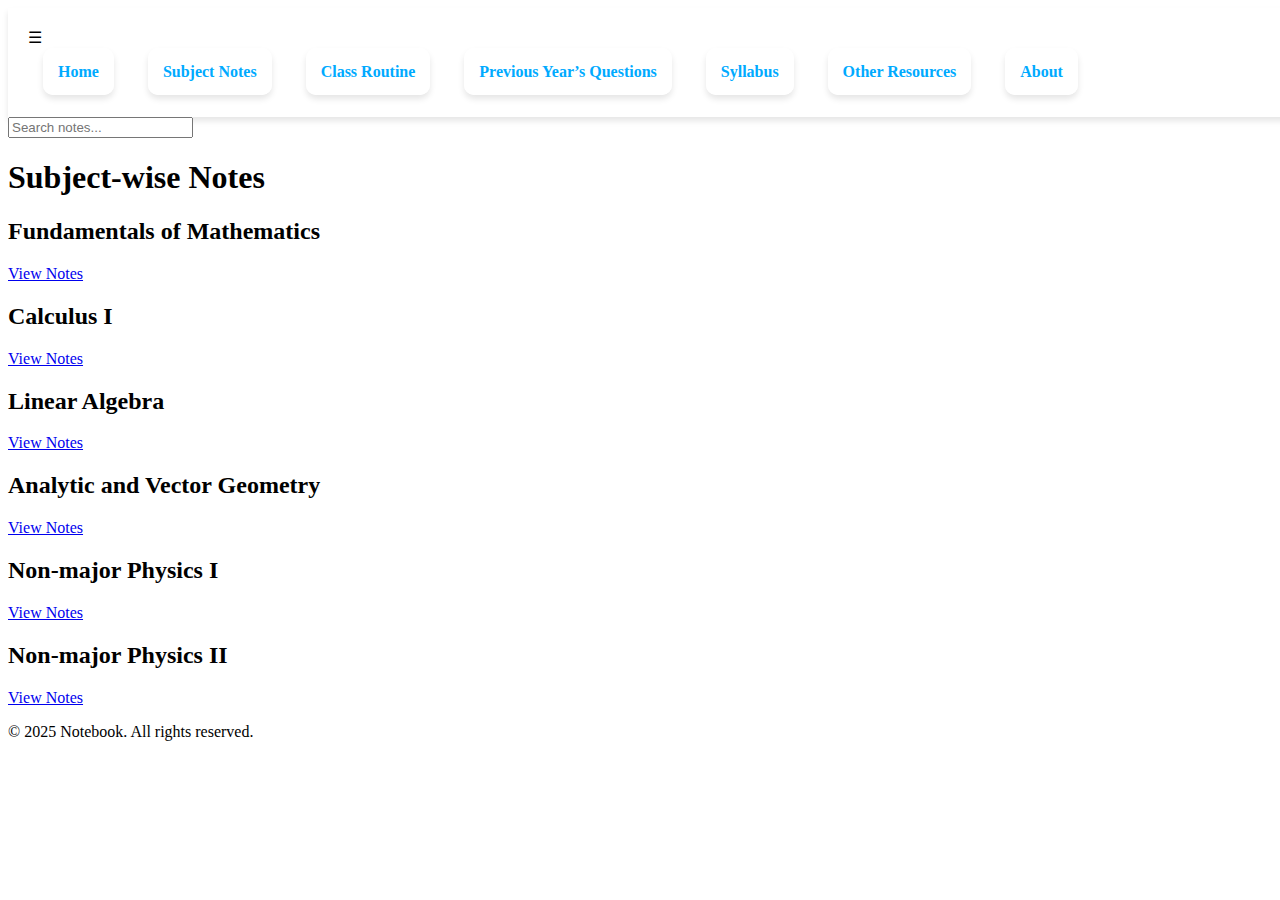
<file: notes.html>
<!DOCTYPE html>
<html lang="en">
<head>
    <meta charset="UTF-8">
    <meta name="viewport" content="width=device-width, initial-scale=1.0">
    <title>Notebook - Subject Notes</title>
    <link rel="stylesheet" href="styles.css">
    <script defer src="scripts.js"></script>
</head>
<body>
    <header>
        <nav>
            <div class="hamburger">&#9776;</div>
            <ul>
                <li><a href="index.html">Home</a></li>
                <li><a href="notes.html" class="active">Subject Notes</a></li>
                <li><a href="routine.html">Class Routine</a></li>
                <li><a href="questions.html">Previous Year’s Questions</a></li>
                <li><a href="syllabus.html">Syllabus</a></li>
                <li><a href="resources.html">Other Resources</a></li>
                <li><a href="about.html">About</a></li>
            </ul>
        </nav>
    </header>
    
    <main>
        <section class="search-bar">
            <input type="text" id="searchNotes" placeholder="Search notes...">
        </section>
        
        <section class="notes-container">
            <h1>Subject-wise Notes</h1>
            <div class="notes-grid">
                <div class="note-card" data-subject="Fundamentals of Mathematics">
                    <h2>Fundamentals of Mathematics</h2>
                    <a href="#">View Notes</a>
                </div>
                <div class="note-card" data-subject="Calculus I">
                    <h2>Calculus I</h2>
                    <a href="#">View Notes</a>
                </div>
                <div class="note-card" data-subject="Linear Algebra">
                    <h2>Linear Algebra</h2>
                    <a href="#">View Notes</a>
                </div>
                <div class="note-card" data-subject="Analytic and Vector Geometry">
                    <h2>Analytic and Vector Geometry</h2>
                    <a href="#">View Notes</a>
                </div>
                <div class="note-card" data-subject="Non-major Physics I">
                    <h2>Non-major Physics I</h2>
                    <a href="#">View Notes</a>
                </div>
                <div class="note-card" data-subject="Non-major Physics II">
                    <h2>Non-major Physics II</h2>
                    <a href="#">View Notes</a>
                </div>
            </div>
        </section>
    </main>
    
    <footer>
        <p>&copy; 2025 Notebook. All rights reserved.</p>
    </footer>
</body>
</html>
</file>
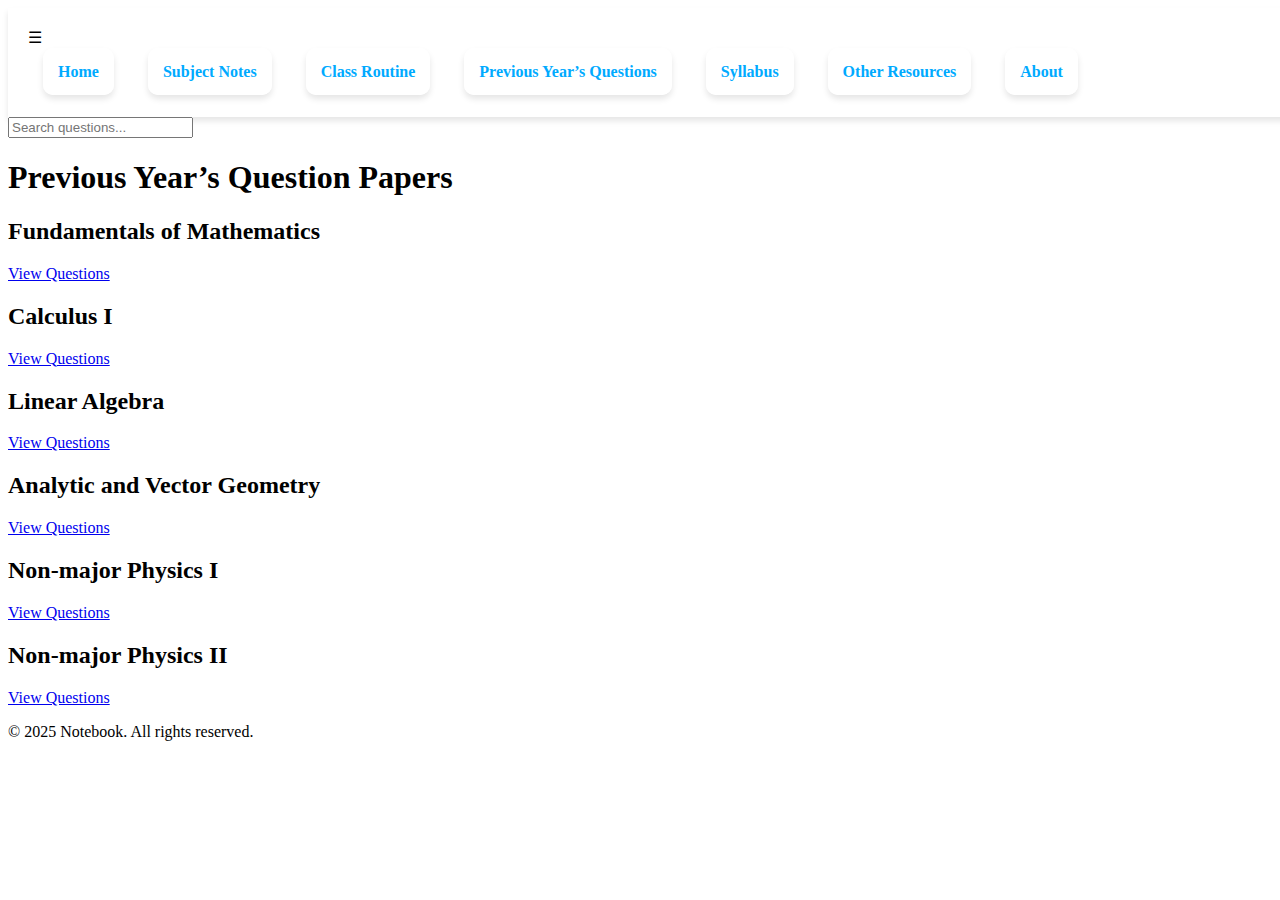
<file: questions.html>
<!DOCTYPE html>
<html lang="en">
<head>
    <meta charset="UTF-8">
    <meta name="viewport" content="width=device-width, initial-scale=1.0">
    <title>Notebook - Previous Year’s Questions</title>
    <link rel="stylesheet" href="styles.css">
    <script defer src="scripts.js"></script>
</head>
<body>
    <header>
        <nav>
            <div class="hamburger">&#9776;</div>
            <ul>
                <li><a href="index.html">Home</a></li>
                <li><a href="notes.html">Subject Notes</a></li>
                <li><a href="routine.html">Class Routine</a></li>
                <li><a href="questions.html" class="active">Previous Year’s Questions</a></li>
                <li><a href="syllabus.html">Syllabus</a></li>
                <li><a href="resources.html">Other Resources</a></li>
                <li><a href="about.html">About</a></li>
            </ul>
        </nav>
    </header>
    
    <main>
        <section class="search-bar">
            <input type="text" id="searchQuestions" placeholder="Search questions...">
        </section>
        
        <section class="questions-container">
            <h1>Previous Year’s Question Papers</h1>
            <div class="questions-grid">
                <div class="question-card" data-subject="Fundamentals of Mathematics">
                    <h2>Fundamentals of Mathematics</h2>
                    <a href="#">View Questions</a>
                </div>
                <div class="question-card" data-subject="Calculus I">
                    <h2>Calculus I</h2>
                    <a href="#">View Questions</a>
                </div>
                <div class="question-card" data-subject="Linear Algebra">
                    <h2>Linear Algebra</h2>
                    <a href="#">View Questions</a>
                </div>
                <div class="question-card" data-subject="Analytic and Vector Geometry">
                    <h2>Analytic and Vector Geometry</h2>
                    <a href="#">View Questions</a>
                </div>
                <div class="question-card" data-subject="Non-major Physics I">
                    <h2>Non-major Physics I</h2>
                    <a href="#">View Questions</a>
                </div>
                <div class="question-card" data-subject="Non-major Physics II">
                    <h2>Non-major Physics II</h2>
                    <a href="#">View Questions</a>
                </div>
            </div>
        </section>
    </main>
    
    <footer>
        <p>&copy; 2025 Notebook. All rights reserved.</p>
    </footer>
</body>
</html>
</file>
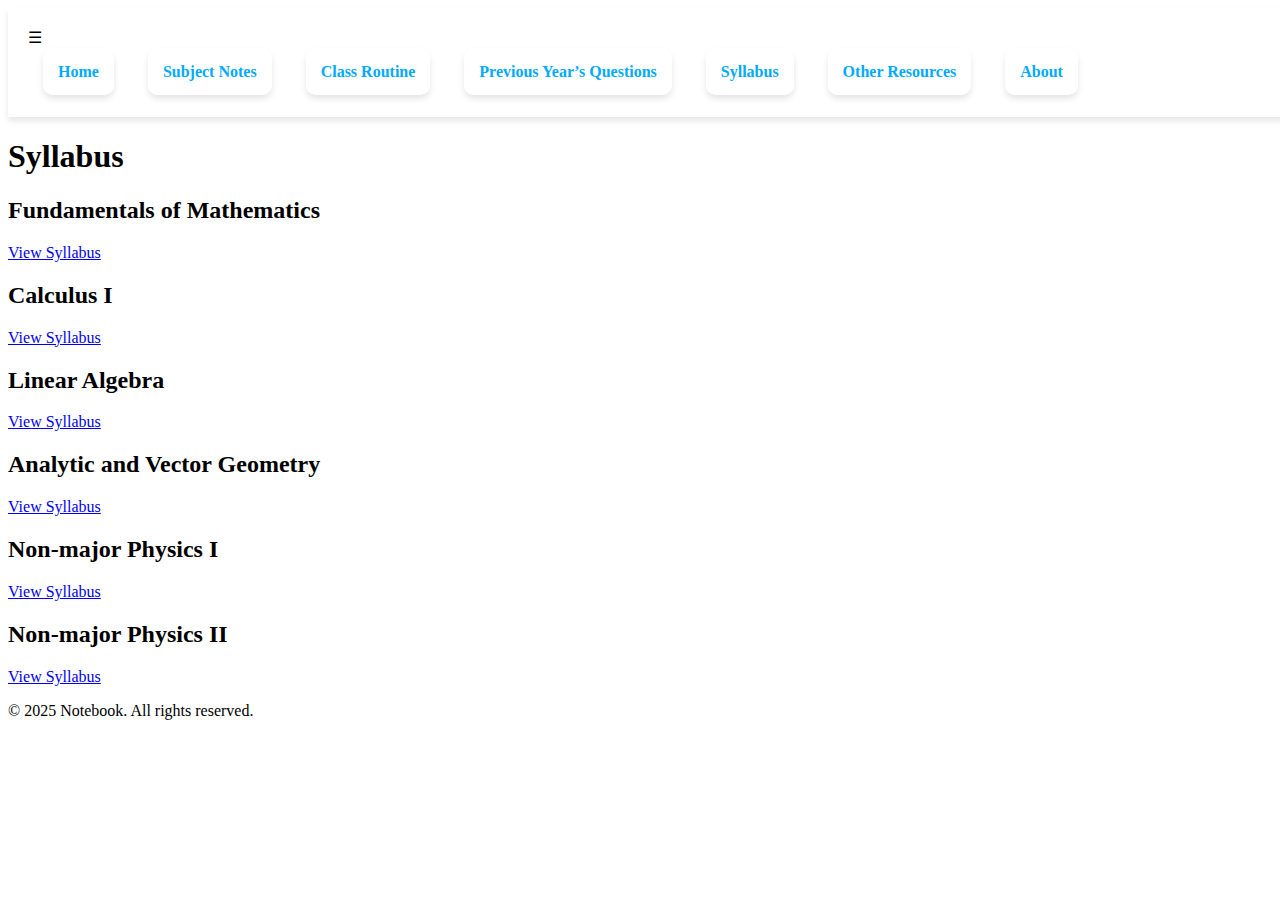
<file: syllabus.html>
<!DOCTYPE html>
<html lang="en">
<head>
    <meta charset="UTF-8">
    <meta name="viewport" content="width=device-width, initial-scale=1.0">
    <title>Notebook - Syllabus</title>
    <link rel="stylesheet" href="styles.css">
    <script defer src="scripts.js"></script>
</head>
<body>
    <header>
        <nav>
            <div class="hamburger">&#9776;</div>
            <ul>
                <li><a href="index.html">Home</a></li>
                <li><a href="notes.html">Subject Notes</a></li>
                <li><a href="routine.html">Class Routine</a></li>
                <li><a href="questions.html">Previous Year’s Questions</a></li>
                <li><a href="syllabus.html" class="active">Syllabus</a></li>
                <li><a href="resources.html">Other Resources</a></li>
                <li><a href="about.html">About</a></li>
            </ul>
        </nav>
    </header>
    
    <main>
        <section class="syllabus-container">
            <h1>Syllabus</h1>
            <div class="syllabus-grid">
                <div class="syllabus-card" data-subject="Fundamentals of Mathematics">
                    <h2>Fundamentals of Mathematics</h2>
                    <a href="#">View Syllabus</a>
                </div>
                <div class="syllabus-card" data-subject="Calculus I">
                    <h2>Calculus I</h2>
                    <a href="#">View Syllabus</a>
                </div>
                <div class="syllabus-card" data-subject="Linear Algebra">
                    <h2>Linear Algebra</h2>
                    <a href="#">View Syllabus</a>
                </div>
                <div class="syllabus-card" data-subject="Analytic and Vector Geometry">
                    <h2>Analytic and Vector Geometry</h2>
                    <a href="#">View Syllabus</a>
                </div>
                <div class="syllabus-card" data-subject="Non-major Physics I">
                    <h2>Non-major Physics I</h2>
                    <a href="#">View Syllabus</a>
                </div>
                <div class="syllabus-card" data-subject="Non-major Physics II">
                    <h2>Non-major Physics II</h2>
                    <a href="#">View Syllabus</a>
                </div>
            </div>
        </section>
    </main>
    
    <footer>
        <p>&copy; 2025 Notebook. All rights reserved.</p>
    </footer>
</body>
</html>
</file>
<file: styles.css>
styles.css:

body {
    font-family: 'Roboto', sans-serif;
    background-color: #f9f9f9;
    color: #333;
    text-align: center;
    margin: 0;
    padding: 0;
}
header {
    background-color: #fff;
    padding: 20px;
    box-shadow: 0px 4px 6px rgba(0, 0, 0, 0.1);
    position: static;
    top: 0;
    width: 100%;
}
nav ul {
    list-style-type: none;
    padding: 0;
}
nav ul li {
    display: inline;
    margin: 0 15px;
}
nav ul li a {
    text-decoration: none;
    color: #00aaff;
    font-weight: bold;
}
nav ul li a:hover {
    color: #6c63ff;
    transition: 0.3s;
}
ul {
    list-style-type: none;
    padding: 0;
}
ul li {
    background-color: #fff;
    padding: 15px;
    margin: 10px auto;
    width: 60%;
    border-radius: 10px;
    box-shadow: 0 4px 6px rgba(0, 0, 0, 0.1);
    transition: 0.3s;
}
ul li:hover {
    transform: scale(1.05);
}
</file>
